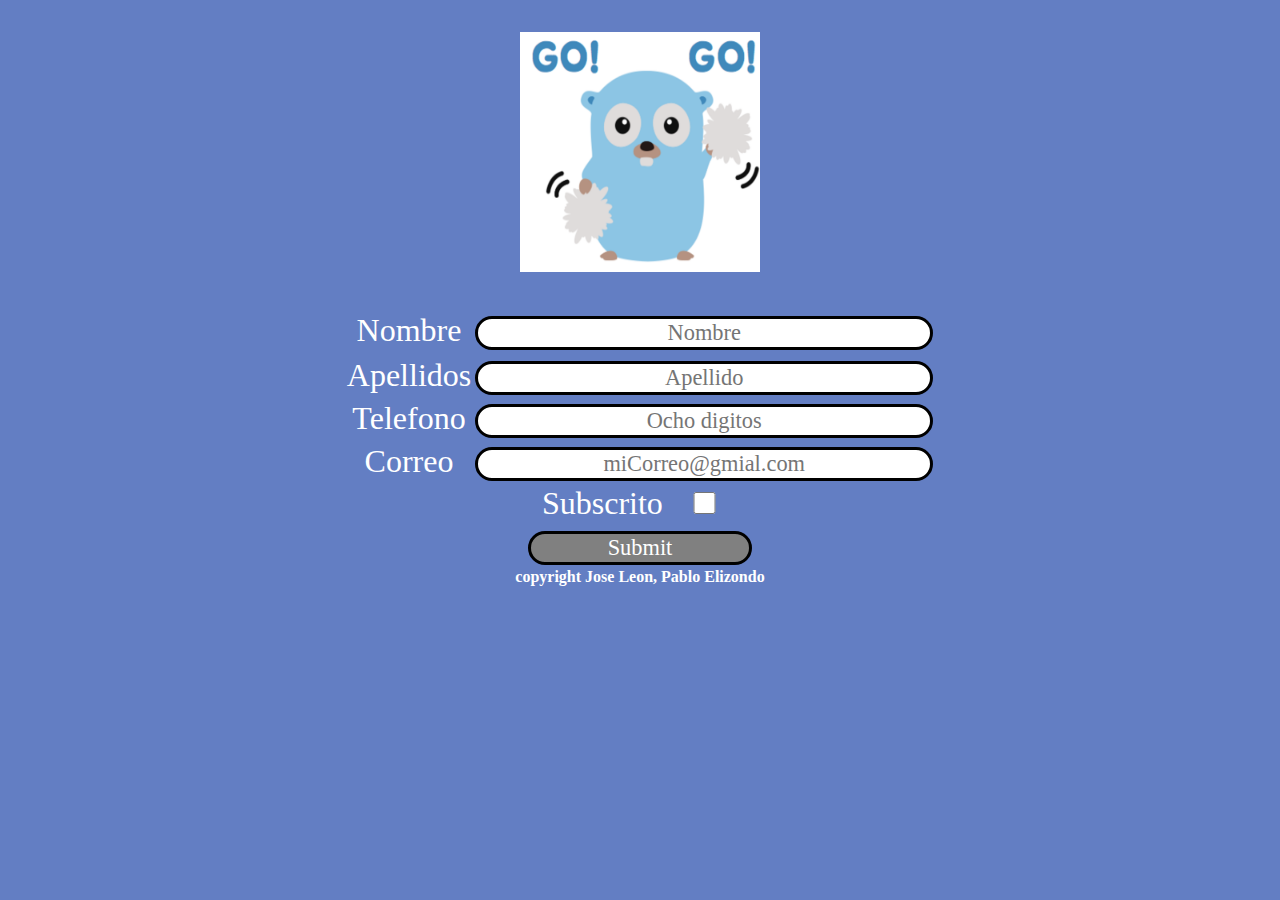
<file: Form/templates/index.html>
<!DOCTYPE html>
<html lang="en">
<head>
    <link rel="stylesheet" type="text/css" href="../resources/css.css">
    <title>Document</title>
</head>

<body>
    <form method="POST" action="http://localhost:8080/datos">
        <img src="../resources/Go.png">
        <table>
            <tr><td> <label for="nom">Nombre </label></td>
                <td> <input type="text" id="nom" name="nombre" required="true" placeholder="Nombre"></td>
            <tr>

            <tr>
                <td> <label for="apellido">Apellidos </label></td>
                <td> <input type="text" id="ape" name="apellido" required="true" placeholder="Apellido"></td>
            </tr>
            <tr>
                <td> <label for="tel">Telefono </label></td>
                <td> <input type="text" id="tel" name="telefono" required="true" placeholder="Ocho digitos"></td>
            </tr>
            
            <tr>
                <td> <label for="co">Correo </label></td>
                <td> <input type="text" id="co" name="correo" required="true" placeholder="miCorreo@gmial.com"></td>
            </tr>

            <tr>
                <td colspan="2"><label for="sub">Subscrito</label> <input type="checkbox" id="sub" name="subscrito"></td>
            </tr>

            <tr><td colspan="2"><input type="submit" id="boton"></td></tr>
        </table>
    </form>
    <h4>copyright Jose Leon, Pablo Elizondo</h4>
</body>
</html>
</file>
<file: Form/resources/css.css>
*{
	margin: 0 auto;
	padding: 0 auto;
	text-align: center;
	background-color: #637EC3;
}
tr{
	font-size: 2em;
	font-family: cursive;
	color: White;
}
input{
	background-color: White;
	font-family: cursive;
	color: #152F72;
	width: 20em;
	font-size: 0.7em;
	border-radius: 10em;
	border: black solid;
}
h4{
	font-family: cursive;
	color: white;
}

img{
	width: 15em;
	height: 15em;
	margin: 2em 0 2em 0;
}

#sub{
	width: 3em;
	height: 1em;
	background-color: red;
	background-color: gray
}

#boton{
	width: 10em;
	background-color: gray;
	color: white; 
}
</file>
